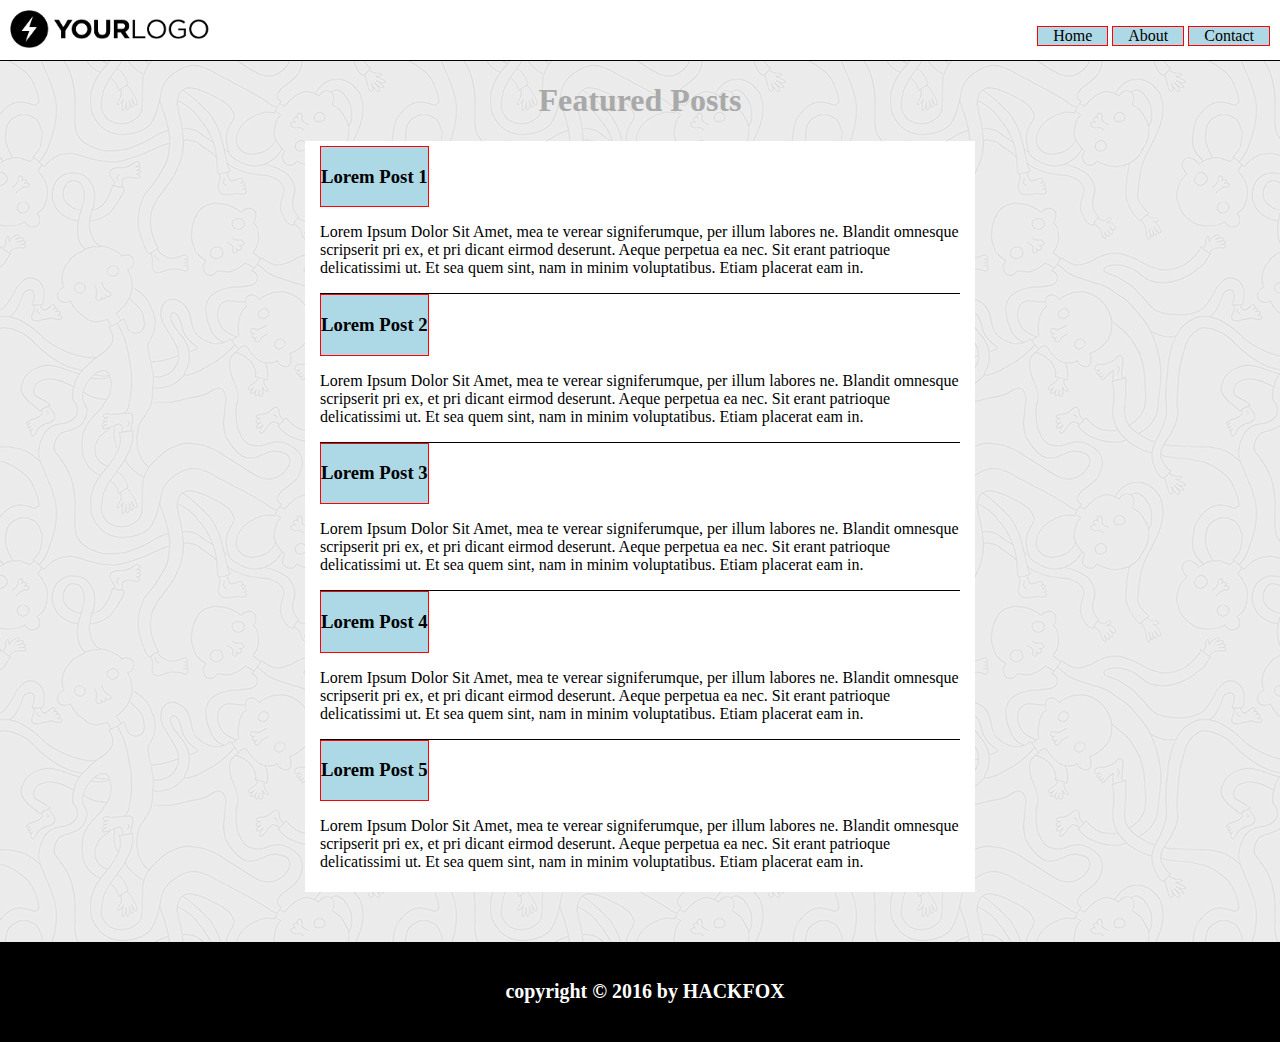
<file: Practice/index.html>
<html>
  <head>
    <link href="style.css" rel="stylesheet" />
    <link href="https://fonts.googleapis.com/css?family=Slabo+27px" rel="stylesheet">
  </head>
  <body>
    <header>
      <img id="logo" src="Assets/sample-logo.png" width="200px" />
      <nav>
        <ul>
          <a href="#"><li>Home</li></a>
          <a href="#"><li>About</li></a>
          <a href="#"><li>Contact</li></a>
        </ul>
      </nav>
    </header>
    <section>
      <h1>Featured Posts</h1>
      <div id="article-list">
        <article>
          <a href=""><h3>Lorem Post 1</h3></a>
          <p>
            Lorem Ipsum Dolor Sit Amet, mea te verear signiferumque, per illum labores ne. Blandit omnesque scripserit pri ex, et pri dicant eirmod deserunt. Aeque perpetua ea nec. Sit erant patrioque delicatissimi ut. Et sea quem sint, nam in minim voluptatibus. Etiam placerat eam in.
          </p>
        </article>
        <article>
          <a href=""><h3>Lorem Post 2</h3></a>
          <p>
            Lorem Ipsum Dolor Sit Amet, mea te verear signiferumque, per illum labores ne. Blandit omnesque scripserit pri ex, et pri dicant eirmod deserunt. Aeque perpetua ea nec. Sit erant patrioque delicatissimi ut. Et sea quem sint, nam in minim voluptatibus. Etiam placerat eam in.
          </p>
        </article>
        <article>
          <a href=""><h3>Lorem Post 3</h3></a>
          <p>
            Lorem Ipsum Dolor Sit Amet, mea te verear signiferumque, per illum labores ne. Blandit omnesque scripserit pri ex, et pri dicant eirmod deserunt. Aeque perpetua ea nec. Sit erant patrioque delicatissimi ut. Et sea quem sint, nam in minim voluptatibus. Etiam placerat eam in.
          </p>
        </article>
        <article>
          <a href=""><h3>Lorem Post 4</h3></a>
          <p>
            Lorem Ipsum Dolor Sit Amet, mea te verear signiferumque, per illum labores ne. Blandit omnesque scripserit pri ex, et pri dicant eirmod deserunt. Aeque perpetua ea nec. Sit erant patrioque delicatissimi ut. Et sea quem sint, nam in minim voluptatibus. Etiam placerat eam in.
          </p>
        </article>
        <article>
          <a href=""><h3>Lorem Post 5</h3></a>
          <p>
            Lorem Ipsum Dolor Sit Amet, mea te verear signiferumque, per illum labores ne. Blandit omnesque scripserit pri ex, et pri dicant eirmod deserunt. Aeque perpetua ea nec. Sit erant patrioque delicatissimi ut. Et sea quem sint, nam in minim voluptatibus. Etiam placerat eam in.
          </p>
        </article>
      </div>
    </section>
    <footer>
      <h5>copyright &copy; 2016 by HACKFOX</h5>
    </footer>
  </body>
</html>
</file>
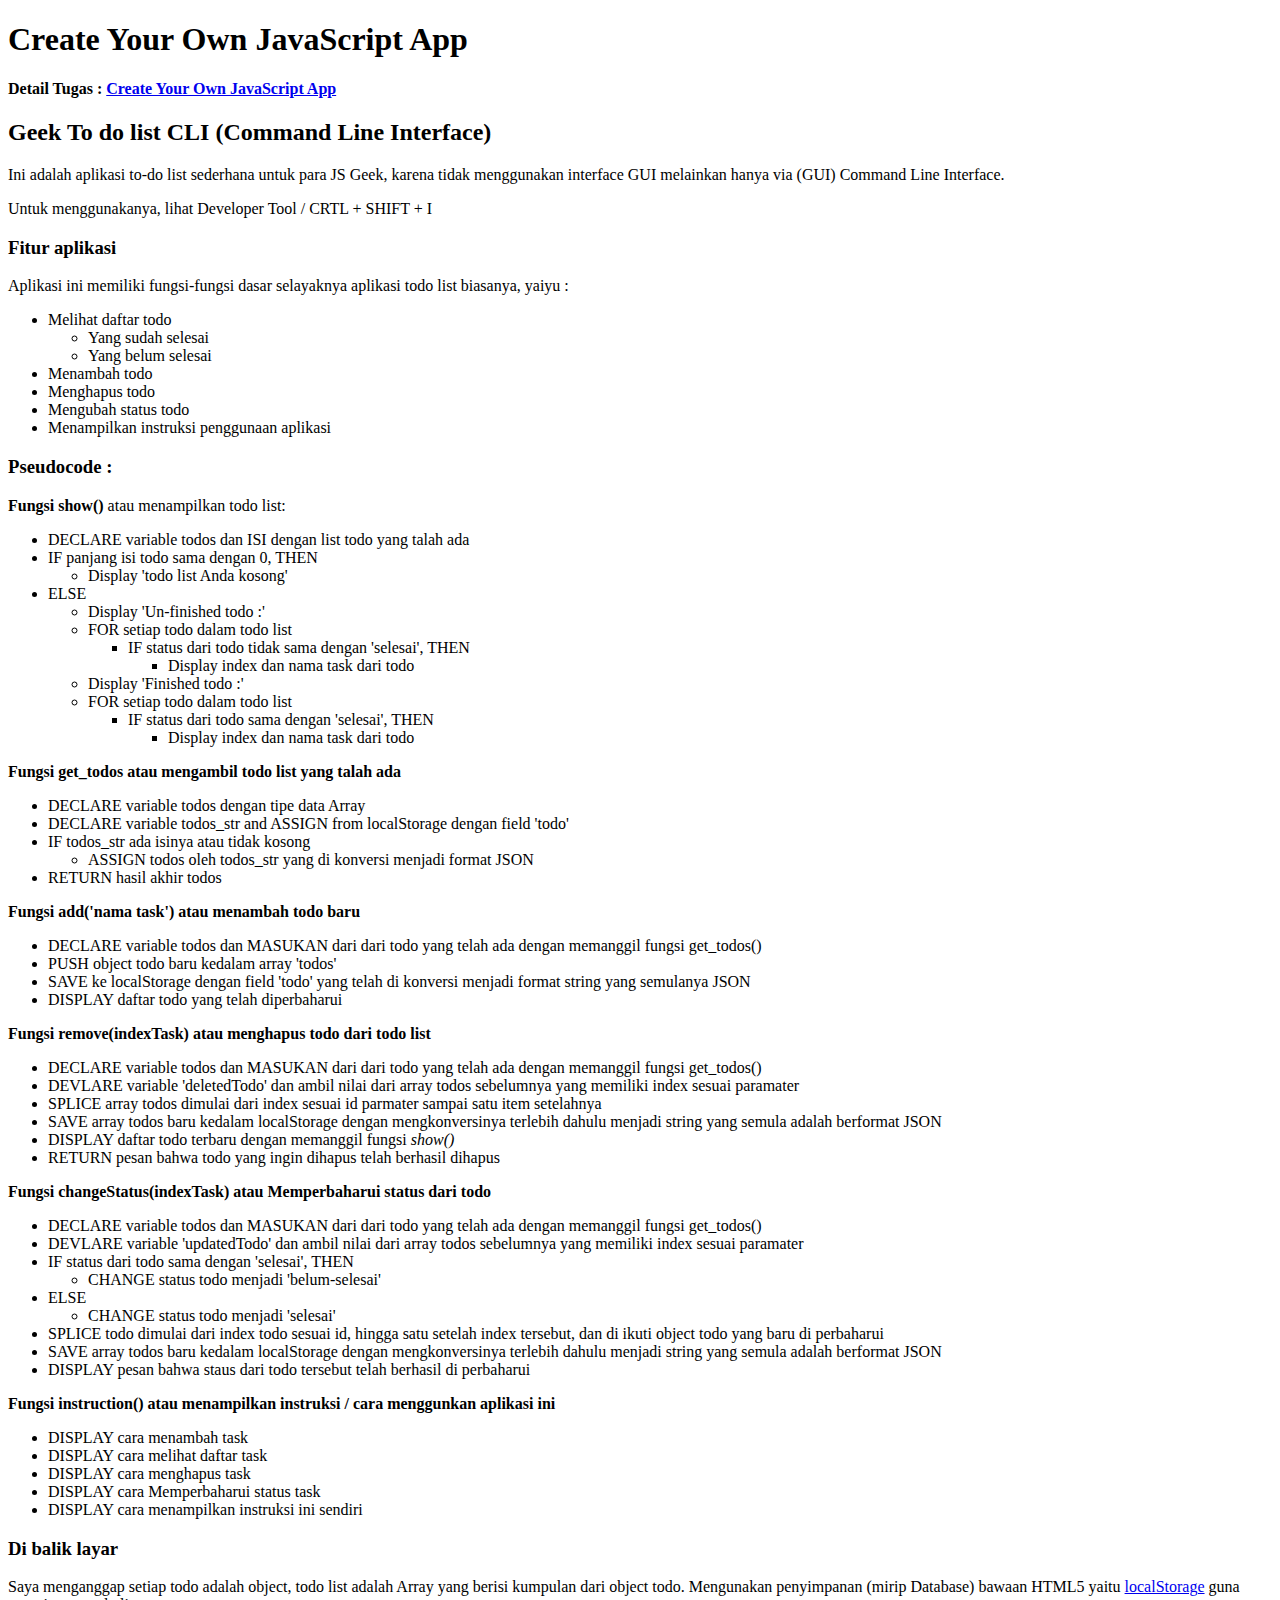
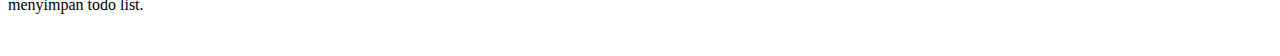
<file: phase-0-activities-master/Test-phase0/index.html>
<!DOCTYPE html>
<html>
  <head>
    <meta charset="utf-8">
    <title>Create Your Own JavaScript App</title>
  </head>
  <body>
    <h1>Create Your Own JavaScript App</h1>
    <h4>Detail Tugas : <a href="https://github.com/hacktiv8/phase-0-activities/blob/master/modules/js-application.md">Create Your Own JavaScript App</a></h4>

    <h2>Geek To do list <b>CLI</b> (Command Line Interface)</h2>
    <p>
      Ini adalah aplikasi to-do list sederhana untuk para JS Geek, karena tidak menggunakan interface GUI melainkan hanya via (GUI) Command Line Interface.

    </p>
    Untuk menggunakanya, lihat Developer Tool / CRTL + SHIFT + I
    <h3>Fitur aplikasi</h3>
    <p>
      Aplikasi ini memiliki fungsi-fungsi dasar selayaknya aplikasi todo list biasanya, yaiyu :
      <ul>
        <li>Melihat daftar todo</li>
        <ul>
          <li>Yang sudah selesai</li>
          <li>Yang belum selesai</li>
        </ul>
        <li>Menambah todo</li>
        <li>Menghapus todo</li>
        <li>Mengubah status todo</li>
        <li>Menampilkan instruksi penggunaan aplikasi</li>
      </ul>
    </p>

    <h3>Pseudocode : </h3>
    <p>
      <b>Fungsi show()</b> atau menampilkan todo list:
      <ul>
        <li>DECLARE variable todos dan ISI dengan list todo yang talah ada</li>
        <li>IF panjang isi todo sama dengan 0, THEN</li>
        <ul>
          <li>Display 'todo list Anda kosong'</li>
        </ul>
        <li>ELSE</li>
        <ul>
          <li>Display 'Un-finished todo :'</li>
          <li>FOR setiap todo dalam todo list</li>
          <ul>
            <li>IF status dari todo tidak sama dengan 'selesai', THEN</li>
            <ul>
              <li>Display index dan nama task dari todo</li>
            </ul>
          </ul>
          <li>Display 'Finished todo :'</li>
          <li>FOR setiap todo dalam todo list</li>
          <ul>
            <li>IF status dari todo sama dengan 'selesai', THEN</li>
            <ul>
              <li>Display index dan nama task dari todo</li>
            </ul>
          </ul>
        </ul>
      </ul>
      <b>Fungsi get_todos atau mengambil todo list yang talah ada </b>
      <ul>
        <li>DECLARE variable todos dengan tipe data Array</li>
        <li>DECLARE variable todos_str and ASSIGN from localStorage dengan field 'todo'</li>
        <li>IF todos_str ada isinya atau tidak kosong</li>
        <ul>
          <li>ASSIGN todos oleh todos_str yang di konversi menjadi format JSON</li>
        </ul>
        <li>RETURN hasil akhir todos</li>
      </ul>
      <b>Fungsi add('nama task') atau menambah todo baru</b>
      <ul>
        <li>DECLARE variable todos dan MASUKAN dari dari todo yang telah ada dengan memanggil fungsi get_todos()</li>
        <li>PUSH object todo baru kedalam array 'todos'</li>
        <li>SAVE ke localStorage dengan field 'todo' yang telah di konversi menjadi format string yang semulanya JSON</li>
        <li>DISPLAY daftar todo yang telah diperbaharui </li>
      </ul>
      <b>Fungsi remove(indexTask) atau menghapus todo dari todo list</b>
      <ul>
        <li>DECLARE variable todos dan MASUKAN dari dari todo yang telah ada dengan memanggil fungsi get_todos()</li>
        <li>DEVLARE variable 'deletedTodo' dan ambil nilai dari array todos sebelumnya yang memiliki index sesuai paramater</li>
        <li>SPLICE array todos dimulai dari index sesuai id parmater sampai satu item setelahnya</li>
        <li>SAVE array todos baru kedalam localStorage dengan mengkonversinya terlebih dahulu menjadi string yang semula adalah berformat JSON</li>
        <li>DISPLAY daftar todo terbaru dengan memanggil fungsi <i>show()</i></li>
        <li>RETURN pesan bahwa todo yang ingin dihapus telah berhasil dihapus</li>
      </ul>
      <b>Fungsi changeStatus(indexTask) atau Memperbaharui status dari todo</b>
      <ul>
        <li>DECLARE variable todos dan MASUKAN dari dari todo yang telah ada dengan memanggil fungsi get_todos()</li>
        <li>DEVLARE variable 'updatedTodo' dan ambil nilai dari array todos sebelumnya yang memiliki index sesuai paramater</li>
        <li>IF status dari todo sama dengan 'selesai', THEN</li>
        <ul>
          <li>CHANGE status todo menjadi 'belum-selesai'</li>
        </ul>
        <li>ELSE</li>
        <ul>
          <li>CHANGE status todo menjadi 'selesai'</li>
        </ul>
        <li>SPLICE todo dimulai dari index todo sesuai id, hingga satu setelah index tersebut, dan di ikuti object todo yang baru di perbaharui</li>
        <li>SAVE array todos baru kedalam localStorage dengan mengkonversinya terlebih dahulu menjadi string yang semula adalah berformat JSON</li>
        <li>DISPLAY pesan bahwa staus dari todo tersebut telah berhasil di perbaharui</li>
      </ul>
      <b>Fungsi instruction() atau menampilkan instruksi / cara menggunkan aplikasi ini</b>
      <ul>
        <li>DISPLAY cara menambah task</li>
        <li>DISPLAY cara melihat daftar task</li>
        <li>DISPLAY cara menghapus task</li>
        <li>DISPLAY cara Memperbaharui status task</li>
        <li>DISPLAY cara menampilkan instruksi ini sendiri</li>
      </ul>
    </p>

    <h3>Di balik layar</h3>
    <p>
      Saya menganggap setiap todo adalah object, todo list adalah Array yang berisi kumpulan dari object todo.
      Mengunakan penyimpanan (mirip Database) bawaan HTML5 yaitu <a href="https://developer.mozilla.org/en-US/docs/Web/API/Window/localStorage">localStorage</a> guna menyimpan todo list.
    </p>
    <br>

    <script>
    // Add todo list
    function add (task) {
      // get existing todo list
      var todos = get_todos();
      // push new todo object into todos array
      todos.push({
        taskName : task,
        status : 'belum-selesai'
      });
      // save it into localStorage with JSON format
      localStorage.setItem('todo', JSON.stringify(todos));
      // show the updated todo list
      show();
    }
    // get existing todo list function
    function get_todos () {
      // create new array for init
      var todos = new Array;
      // get / read from localStorage where the field name is 'todo'
      var todos_str = localStorage.getItem('todo');
      // create a condition if the localStorage is null
      if (todos_str != null) {
        // if not null, parse it into JSON format again
        todos = JSON.parse(todos_str);
      }
      // retrun the todos
      return todos;
    }
    // Showing the updated list
    function show() {
      // Get existing todo list
      var todos = get_todos();
      // Check the todo has a number or not ?
      if (todos.length === 0) {
        // if the todos is empty have print this
        console.log('Todo list Anda kosong');
        console.log('Tambah todo list dengan perintah : add("nama task");');
      } else {
        // if not empty
        var results = '';
        // Task list on progress
        console.log('Un-finished task : ');
        // Loop the list
        for(var i=0; i < todos.length; i++) {
          // print only Un-finished todo
          if (todos[i].status !== 'selesai') {
            console.log(i + ' - ' + todos[i].taskName);
          }
        };
        // Task finished
        console.log('Finished task : ');
        // loop the list
        for(var i=0; i < todos.length; i++) {
          // Print only finished list
          if (todos[i].status === 'selesai') {
            console.log(i + ' - ' + todos[i].taskName);
          }
        };
      }
    }
    // remove existing list by id / index of the array of object
    function remove(id) {
      // get the existing todo list
      var todos = get_todos();
      // create a temporary variable, selected by the index of the array of object
      var deletedTodo = todos[id];
      // spilce the array from index of id until the next one
      todos.splice(id, 1);
      // save the new list into localStorage
      localStorage.setItem('todo', JSON.stringify(todos));
      // Show the updated todo list
      show();
      // return the message of success removing todo
      return 'sukses menghapus ' + deletedTodo.taskName;
    }
    // Change status of todo, from finished to Un-finished or reverse
    function changeStatus (id) {
      // get existing todo list
      var todos = get_todos();
      // create a temporary variable for ... selected by index of array
      var updatedTodo = todos[id];
      // check if the todo selected is already done
      if (updatedTodo.status === 'selesai') {
        // change it to Un-finished
        updatedTodo.status = 'belum-selesai';
      } else {
        // or reverse
        updatedTodo.status = 'selesai';
      }
      // spilce the todo from index of id until the next one, and replace it with new updated todo
      todos.splice(id, 1, updatedTodo);
      // save it into localStorage
      localStorage.setItem('todo', JSON.stringify(todos));
      // give a message that todo list already updated
      console.log('Memperbaharui status : ' + updatedTodo.taskName);
    }
    // For showing Instruction how to use this app
    function instruction () {
      console.log('Instruction : ');
      console.log('Untuk menambah task, panggil perintah : add("nama task");');
      console.log('Untuk melihat task, panggil perintah : show();');
      console.log('Untuk menghapus task, panggil perintah : remove(indexTask);');
      console.log('Untuk mengubah status task, panggil perintah : changeStatus  (indexTask);');
      console.log('Untuk membuka instruksi ini, panggil perintah : instruction();');
    }
    // Welcoming message
    console.log('Selamat datang di aplikasi todo list khusus untuk JS Geek.');
    console.log('----------------------------------------------------------');
    // call the instruction function first
    instruction();
    </script>
  </body>
</html>
</file>
<file: Practice/style.css>
ul {
  float: right;
}

ul li {
  float: left;
  display: inline;
  padding: 0 10px;
  margin: 0 5px;
}

img {
  float: left;
}

img, nav {
  padding: 10px 10px 0 10px;
}

header {
  position: sticky;
  top: 0;
  background: white;
  border-bottom: 1px solid black;
  padding-bottom: 50px;
}

h1 {
  text-align: center;
  color: darkgrey;
}

body {
  background: url("Assets/sample-pattern.png");
  padding: 0;
  margin: 0;
}

#article-list {
  background: white;
  margin: auto;
  margin-bottom: 50px;
  width: 50%;
  padding: 5px 15px;
}

footer {
  position: relative;
  right: 0;
  bottom: 0;
  background: black; 
  color: white;
  text-align: center;
  font-size: 24px;
  padding: 5px;
  width: 100%;
  border: 2px solid #blue;
}

a {
  display: inline-block;
  border: 1px solid red;
  background: lightblue;
  text-decoration: none;
  color: black;
  transition: all 1s;
}

a:hover {
  font-size: 24px;
  color: blue;
}

article {
  border-bottom: 1px solid black;
}

article:last-child {
  border-bottom: 0 solid black;
}
</file>
